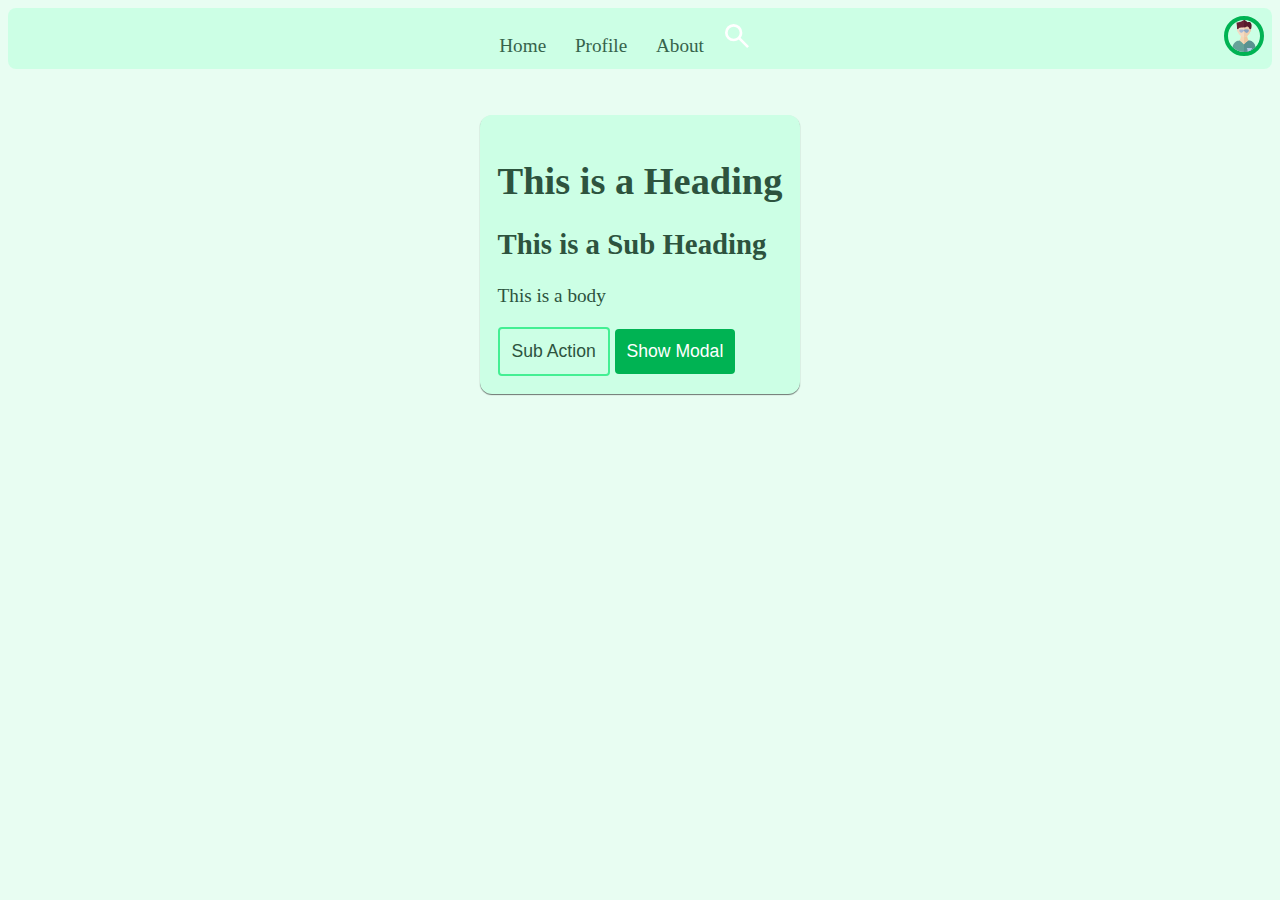
<file: index.html>
<!DOCTYPE html>
<html lang="en">
<head>
    <meta charset="UTF-8">
    <meta name="viewport" content="width=device-width, initial-scale=1.0">

    <!-- Link to external CSS file for styling -->
    <link rel="stylesheet" href="styles.css">

    <!-- Linking Google Fonts: Roboto and Inter -->
    <link href="https://fonts.googleapis.com/css2?family=Roboto&family=Inter&display=swap" rel="stylesheet">

    <!-- Script for modal functionality -->
    <script src="scripts/modal.js"></script>

    <title>Home</title>
</head>
<body>

    <!--Top Portion of the page seprated by top-left, top-middle and top-right to customized each area of the section-->
    <div class="top-section">

        <!--Left side of the top section for future content or branding-->
        <div class="top-left">
            <!-- Content placeholder -->
        </div>

        <!--Middle area of the top section containing the navigation bar-->
        <div class="top-middle">
            <nav class="navbar">
                <!-- Navigation links -->
                <a href="index.html">Home</a>
                <a href="profile.html">Profile</a>
                <a href="about.html">About</a>
                
                <!-- Search icon -->
                <img id="search" src="assets/search.svg" alt="search" width="32px" height="32px">
            </nav>
        </div>

        <!--Right side of the top section for profile-related content-->
        <div class="top-right">
            <!-- Profile icon -->
            <img id="profile-icon" src="assets/profile-default.svg" alt="Profile Picture" width="32px" height="32px">
        </div>

    </div>

    <!--Middle section of the page containing main content and modal dialog-->
    <div class="middle-section">

        <!--Card container with title, subtitle, paragraph and buttons-->
        <div class="card">
            <h1 class="title">This is a Heading</h1>
            <h2 class="sub-title">This is a Sub Heading</h2>
            <p class="body">This is a body</p>

            <!--Secondary action button-->
            <button class="secondary-button" onclick="alert('Sub Action Clicked!')">Sub Action</button>

            <!--Primary action button to trigger modal-->
            <button class="primary-button" onclick="openModal()">Show Modal</button>
        </div>

        <!--Alert modal overlay section (initially hidden)-->
        <div class="alert-overlay">

            <!--Alert modal box inside the overlay-->
            <div class="alert-box card">
                <h2 class="dialog-title">Dialog Box</h2>
                <p>Lorem ipsum dolor sit amet consectetur adipisicing</p>

                <!--Close button for modal dialog-->
                <button class="secondary-button" onclick="closeModal()">Close</button>
            </div>

        </div>

    </div>

    <!--Bottom section of the page for footer or additional content-->
    <div class="bottom-section">
        <!-- Content placeholder -->
    </div>

</body>
</html>
</file>
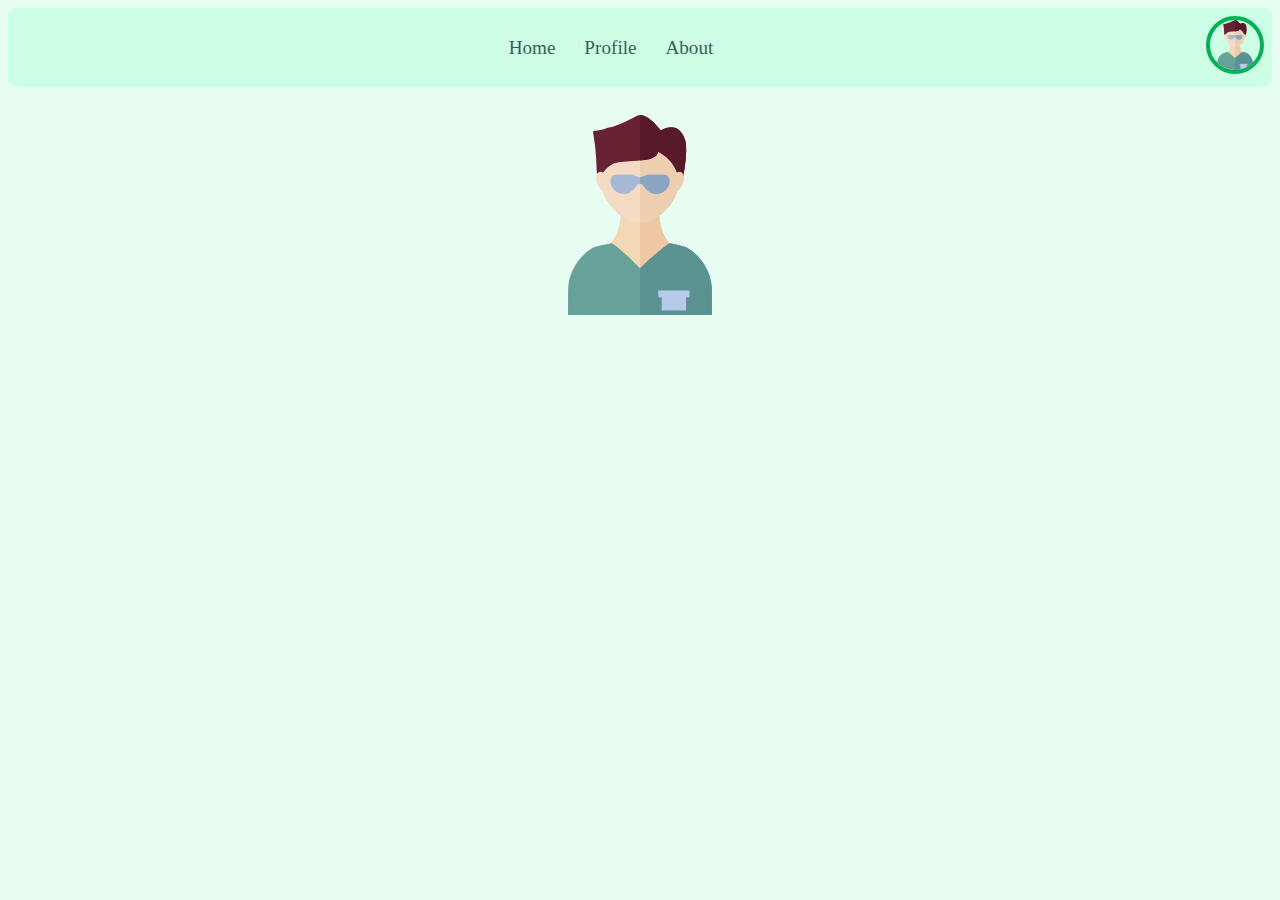
<file: profile.html>
<!DOCTYPE html>
<html lang="en">
<head>
    <meta charset="UTF-8">
    <meta name="viewport" content="width=device-width, initial-scale=1.0">
    <title>Profile</title>
    <link rel="stylesheet" href="styles.css">
</head>
<body>
    <div class="top-section">
        <div class="top-middle"></div>
        <nav class="navbar">
            <a href="index.html">Home</a>
            <a href="profile.html">Profile</a>
            <a href="about.html">About</a>
        </nav>

        <div class="top-right">
            <img id="profile-icon" src="assets/profile-default.svg" alt="Profile Picture" width="50px" height="50px">
        </div>
        
    </div>

    <div class="middle-section">
        <img src="assets/profile-default.svg" alt="profile picture" class="profile-picture" width="200px" height="200px">
    </div>

    <div class="bottom-section">
    </div>
</body>
</html>
</file>
<file: styles.css>
:root {
    --primary: hsl(148, 100%, 35%);
    --on-primary: white;

    --secondary: hsl(148, 84%, 60%);
    --on-secondary: white;

    --surface: hsl(148, 84%, 95%);
    --on-surface: hsl(148, 30%, 30%);

    --surface-variant: hsl(149, 100%, 90%);
    --on-surface-variant: hsl(148, 30%, 25%);

    --error: hsl(8, 100%, 65%);
    --shadow: hsla(0, 0%, 6%, 0.574);

    --font-family: 'Roboto', sans-serif;
}


body {
    background-color: var(--surface);
    color: var(--on-surface);
    font-family: var(--font-family-base);
    font-size: 1rem;
}

a {
    text-decoration: none;
    color: var(--on-surface);
    margin: 12px;
}

#profile-icon {
    border-radius: 100%;
    border: 4px solid var(--primary);
}


.top-section {
    background: var(--surface-variant);
    color: var(--on-surface-variant);
    padding: 8px;
    border: none;
    display: flex;
    align-items: center;
    font-size: 1.2rem;
    justify-content: space-between;
    border-radius: 8px;
}


.middle-section {
    margin-top: 20px;
    padding: 8px;
    border: none;
    display: flex;
    align-items: center;
    font-size: 1.2rem;
    justify-content: center;
    border-radius: 8px;
    background: var(--surface);
    color: var(--on-surface);
}


.primary-button {
    background: var(--primary);
    color: var(--on-primary);
    border-radius: 4px;
    font-size: 1.1rem;
    border: none;
    padding: 12px;
    transition: all ease 0.2s;
}

.primary-button:hover {
    box-shadow: 0 1px 1px var(--shadow);
}

.primary-button:active {
    transform: translateY(2px);
    box-shadow: 0 1px 1px var(--shadow);
}

.primary-button:disabled {
    background: gray;
    color: white;
}

.secondary-button {
    background: var(--surface-variant);
    color: var(--on-surface-variant);
    border: 2px solid var(--secondary);
    border-radius: 4px;
    font-size: 1.1rem;
    padding: 12px;
    transition: all ease 0.2s;
}

.secondary-button:hover {
    box-shadow: 0 1px 1px var(--shadow);
}

.secondary-button:active {
    transform: translateY(2px);
    box-shadow: 0 1px 1px var(--shadow);
}

.secondary-button:disabled {
    background: gray;
    color: white;
}

.card {
    background: var(--surface-variant);
    color: var(--on-surface-variant);
    box-shadow: 0 1px 1px var(--shadow);
    border-radius: 12px;
    margin: 18px;
    padding: 18px;
}

.alert-overlay {
    position: fixed;
    top: 0;
    left: 0;
    width: 100vw;
    height: 100vh;
    background: hsla(0, 0%, 0%, 0.4);
    display: none;
    justify-content: center;
    align-items: center;
    z-index: 9999;
}

.alert-box {
    background: var(--surface-variant);
    color: var(--on-surface-variant);
    box-shadow: 0 1px 1px var(--shadow);
    border-radius: 12px;
    margin: 18px;
    padding: 18px;
    box-shadow: 0 4px 10px var(--shadow);
    max-width: 400px;
    text-align: center;
}
</file>
